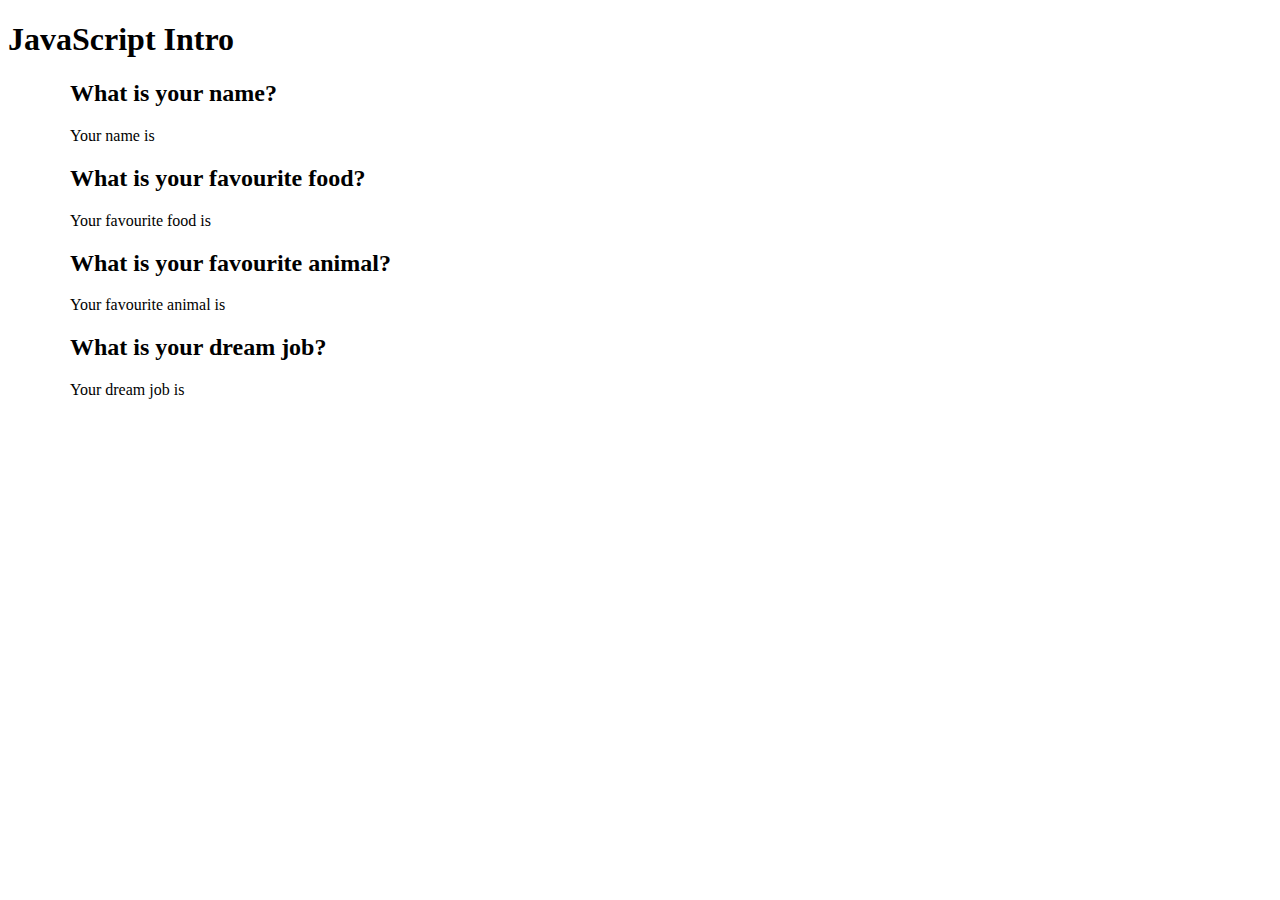
<file: index.html>
<!DOCTYPE html>
<html lang="en" dir="ltr">
  <head>
    <meta charset="utf-8">
    <title>JavaScript Intro</title>
    <style>
      .red{
        color: red;
      }
      .blue{
        color: blue;
      }
      .container{
        max-width: 1140px;
        margin: 0 auto;
      }
    </style>
  </head>

  <body>
    <h1 id="heading">JavaScript Intro</h1>
    <div id="pageContainer" class="container">

      <h2>What is your name?</h2>
      <p>Your name is <span id="yourName"></span></p>

      <h2>What is your favourite food?</h2>
      <p>Your favourite food is <span id="yourFood"></span></p>

      <h2>What is your favourite animal?</h2>
      <p>Your favourite animal is <span id="yourAnimal"></span></p>
      
      <h2>What is your dream job?</h2>
      <p>Your dream job is <span id="yourDreamJob"></span></p>

    </div>


    <script type="text/javascript" src="js/script.js"></script>
  </body>
</html>
</file>
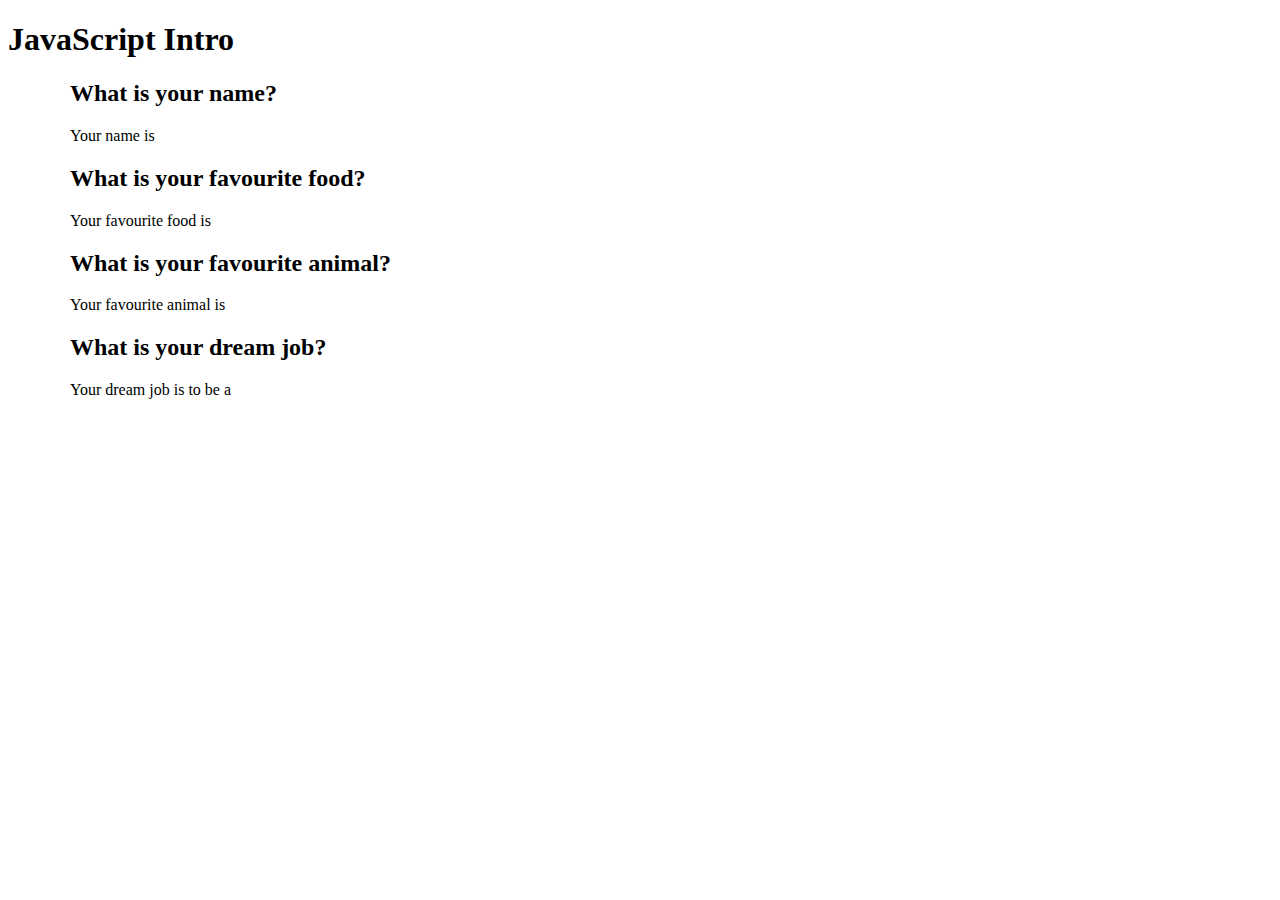
<file: day1/index.html>
<!DOCTYPE html>
<html lang="en" dir="ltr">
  <head>
    <meta charset="utf-8">
    <title>JavaScript Intro</title>
    <style>
      .red{
        color: red;
      }
      .blue{
        color: blue;
      }
      .container{
        max-width: 1140px;
        margin: 0 auto;
      }
    </style>
  </head>

  <body>
    <h1 id="heading">JavaScript Intro</h1>
    <div id="pageContainer" class="container">

      <h2>What is your name?</h2>
      <p>Your name is <span id="yourName"></span></p>

      <h2>What is your favourite food?</h2>
      <p>Your favourite food is <span id="yourFood"></span></p>

      <h2>What is your favourite animal?</h2>
      <p>Your favourite animal is <span id="yourAnimal"></span></p>

      <h2>What is your dream job?</h2>
      <p>Your dream job is to be a <span id="yourDreamJob"></span></p>

    </div>


    <script type="text/javascript" src="js/script.js"></script>
  </body>
</html>
</file>
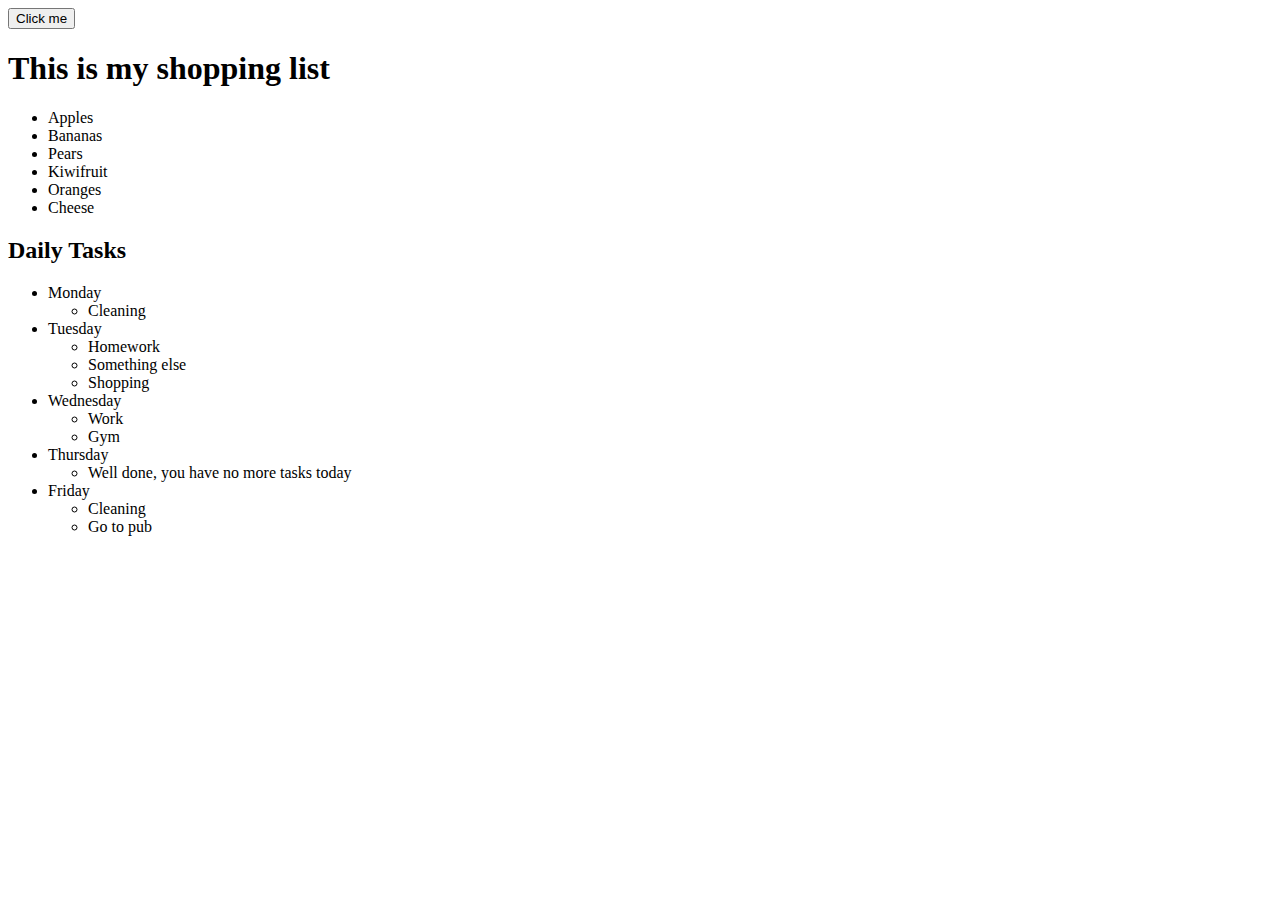
<file: day4/index.html>
<!DOCTYPE html>
<html lang="en" dir="ltr">
  <head>
    <meta charset="utf-8">
    <title>Day 4 JavaScript Introduction</title>
  </head>
  <body>
    <button type="button" name="button" onclick="namePrompt();">Click me</button>
    <div id="welcoming">

    </div>
    <script type="text/javascript" src="js/script.js"></script>
  </body>
</html>
</file>
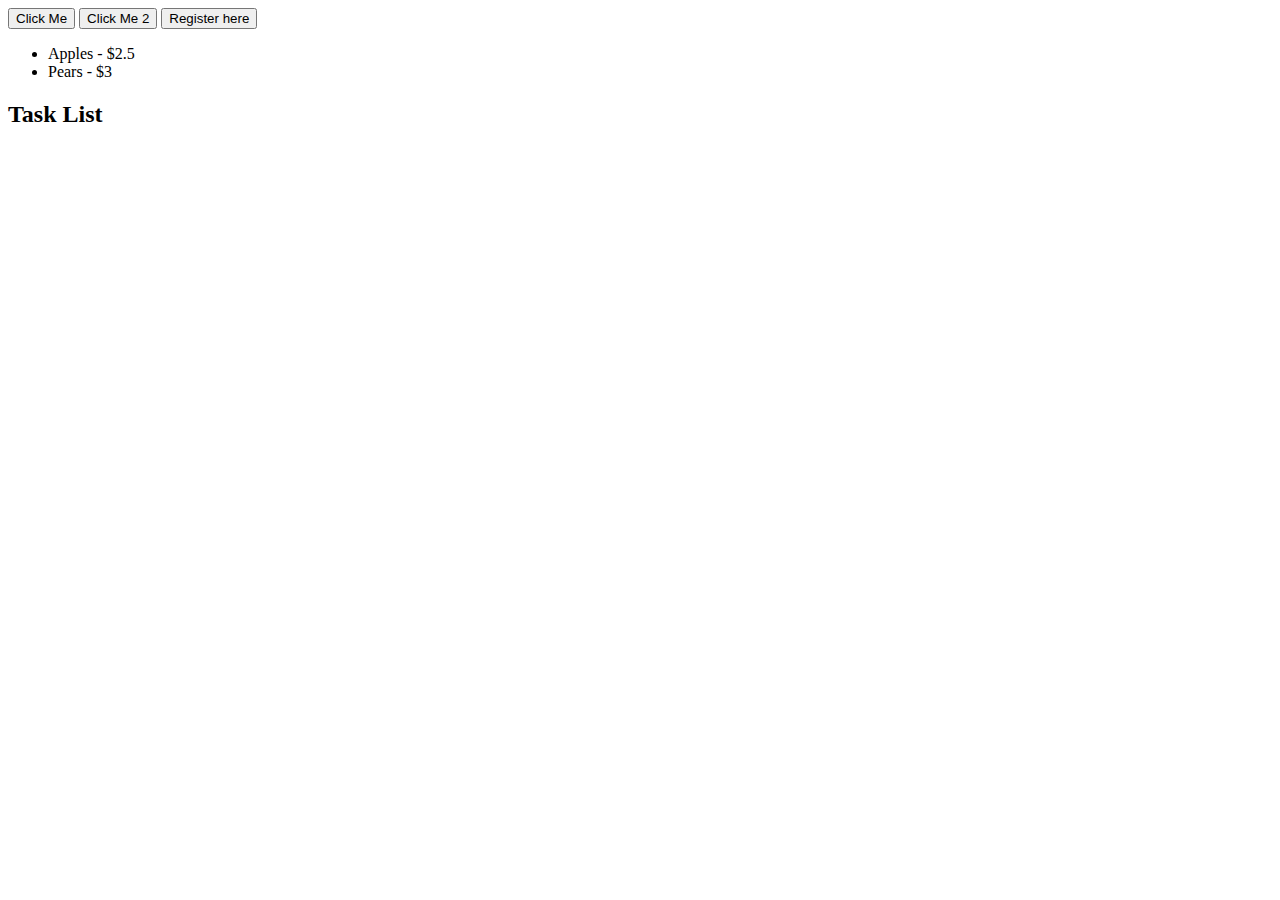
<file: day7/index.html>
<!DOCTYPE html>
<html lang="en" dir="ltr">
  <head>
    <meta charset="utf-8">
    <title>Day 7 JavaScript Introduction</title>
    <!-- <link href="css/style.css" rel="stylesheet"> -->
  </head>
  <body>

    <button type="button" name="button" onclick="yourName();">Click Me</button>

    <button type="button" name="button" onclick="guest();">Click Me 2</button>

    <button type="button" name="button" onclick="register();">Register here</button>

    <ul id="list">

    </ul>

    <h2>Task List</h2>

    <ul id="taskList">

    </ul>
    
    <script type="text/javascript" src="js/script.js"></script>
  </body>
</html>
</file>
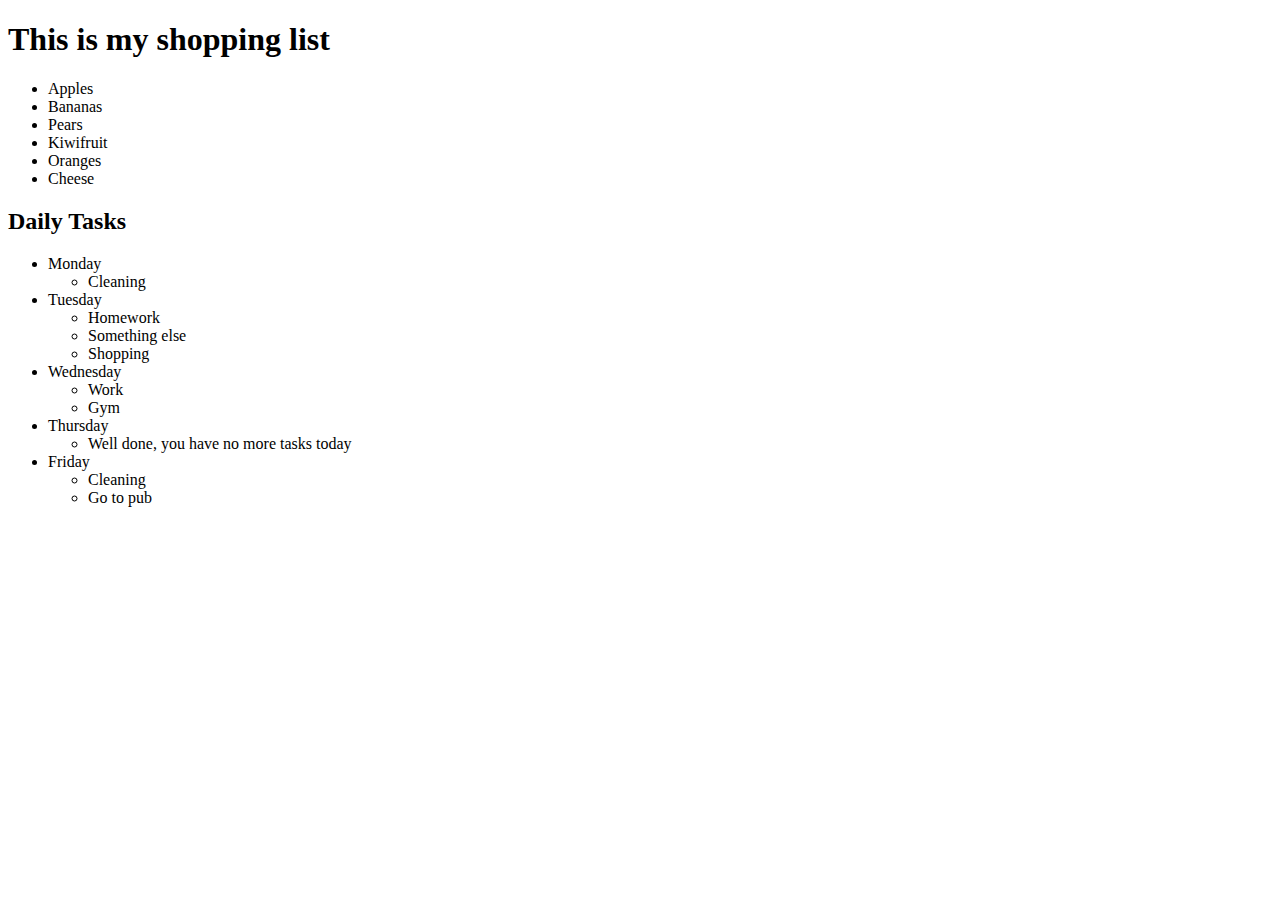
<file: day4/shoppingList.html>
<!DOCTYPE html>
<html lang="en" dir="ltr">
  <head>
    <meta charset="utf-8">
    <title>Shopping List</title>
  </head>
  <body>
    <script type="text/javascript" src="js/script.js"></script>
  </body>
</html>
</file>
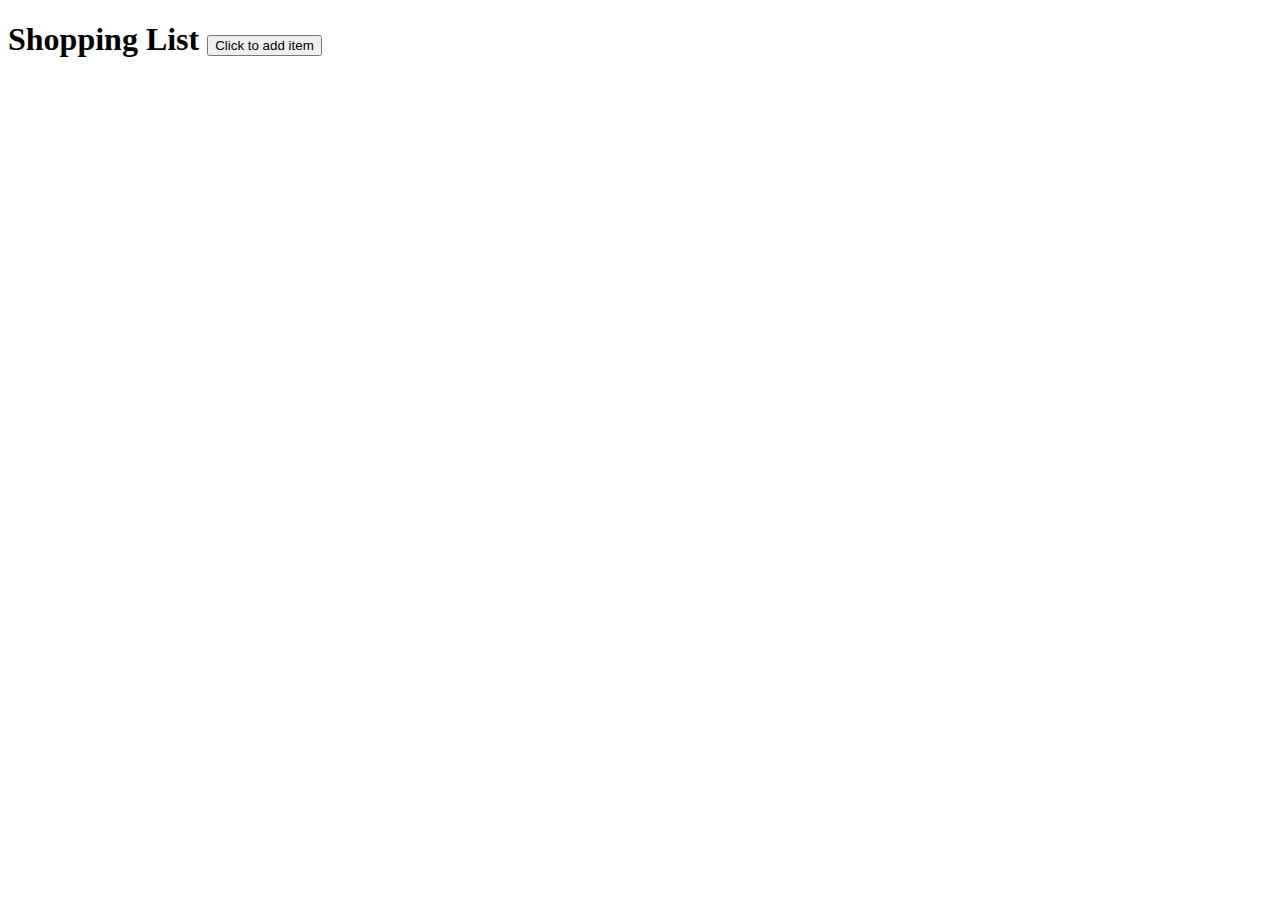
<file: shoppingList/shoppingList.html>
<!DOCTYPE html>
<html lang="en" dir="ltr">
  <head>
    <meta charset="utf-8">
    <title>Shopping List</title>
  </head>
  <body>
    <h1>Shopping List</h>

    <button type="button" name="button" onclick="addToList();">Click to add item</button>
    <br>
    <ul id="list"></ul>

    <script type="text/javascript" src="js/script.js"></script>
  </body>
</html>
</file>
